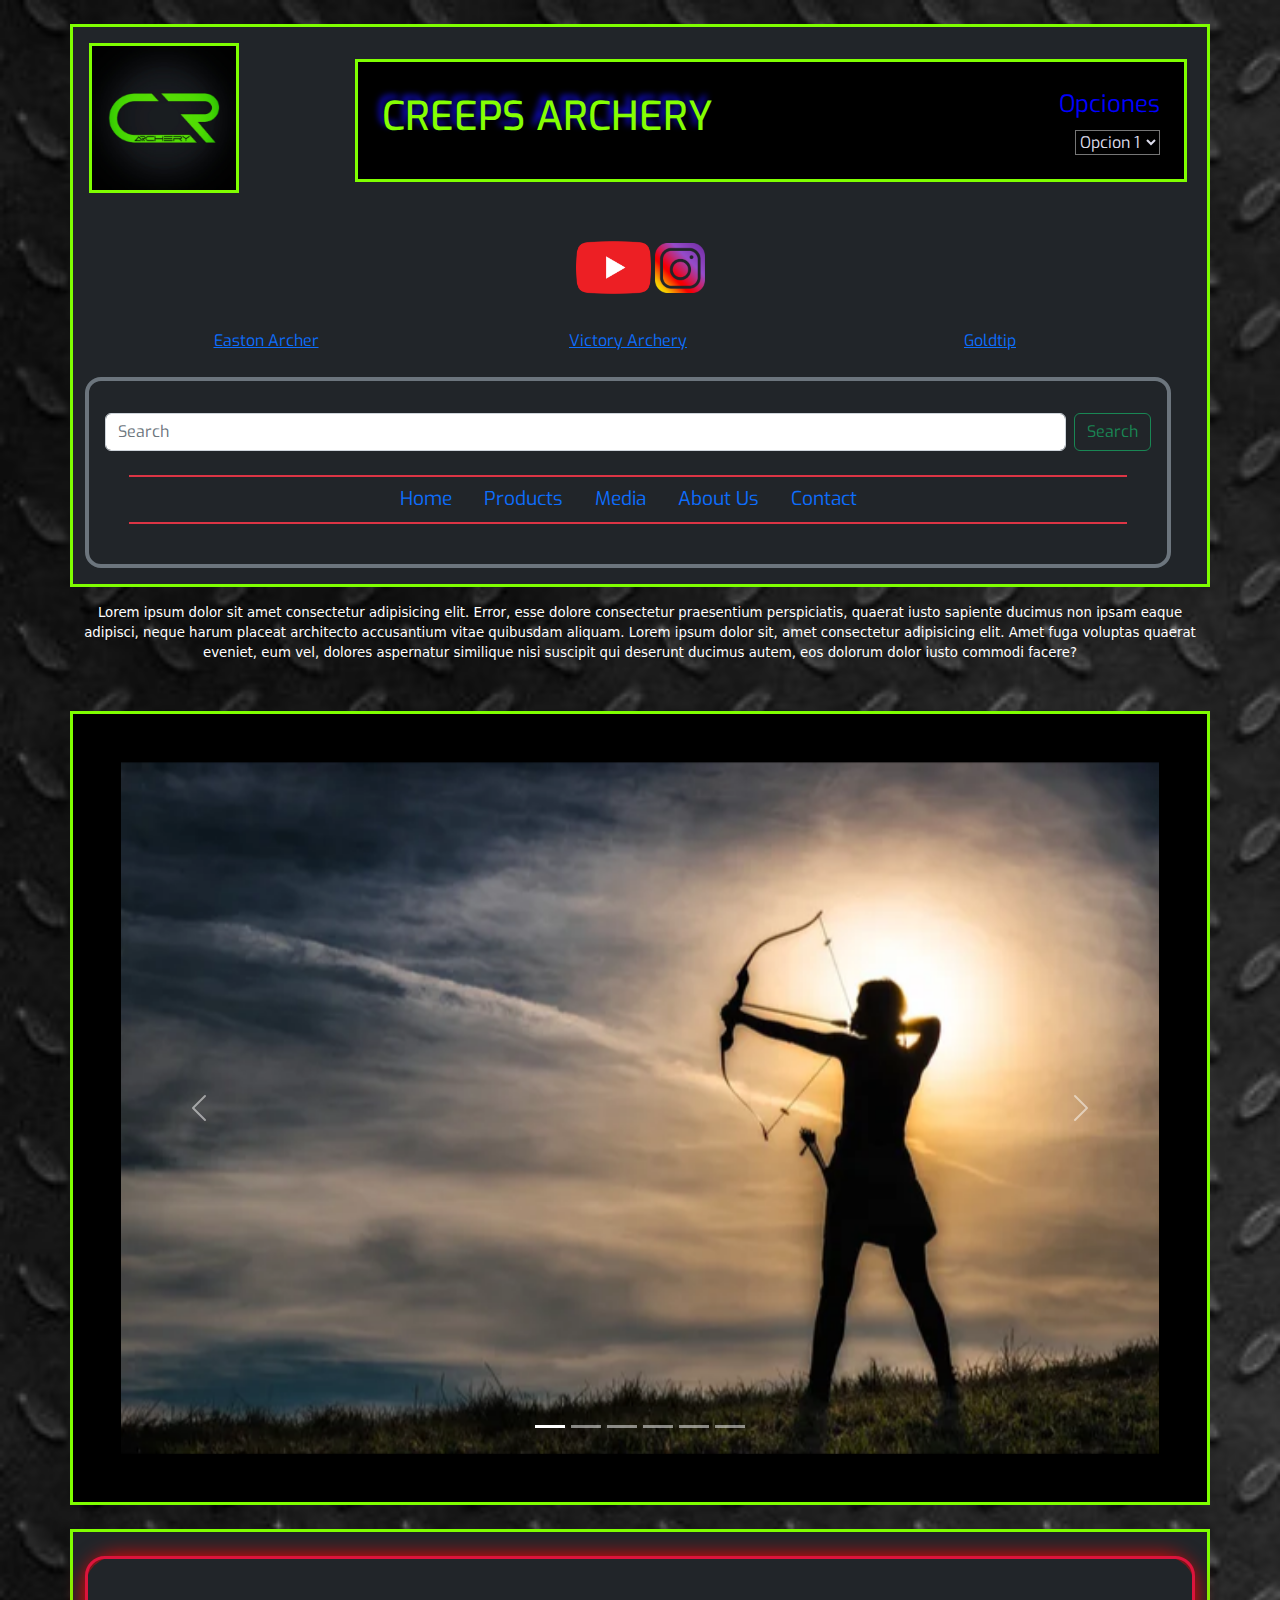
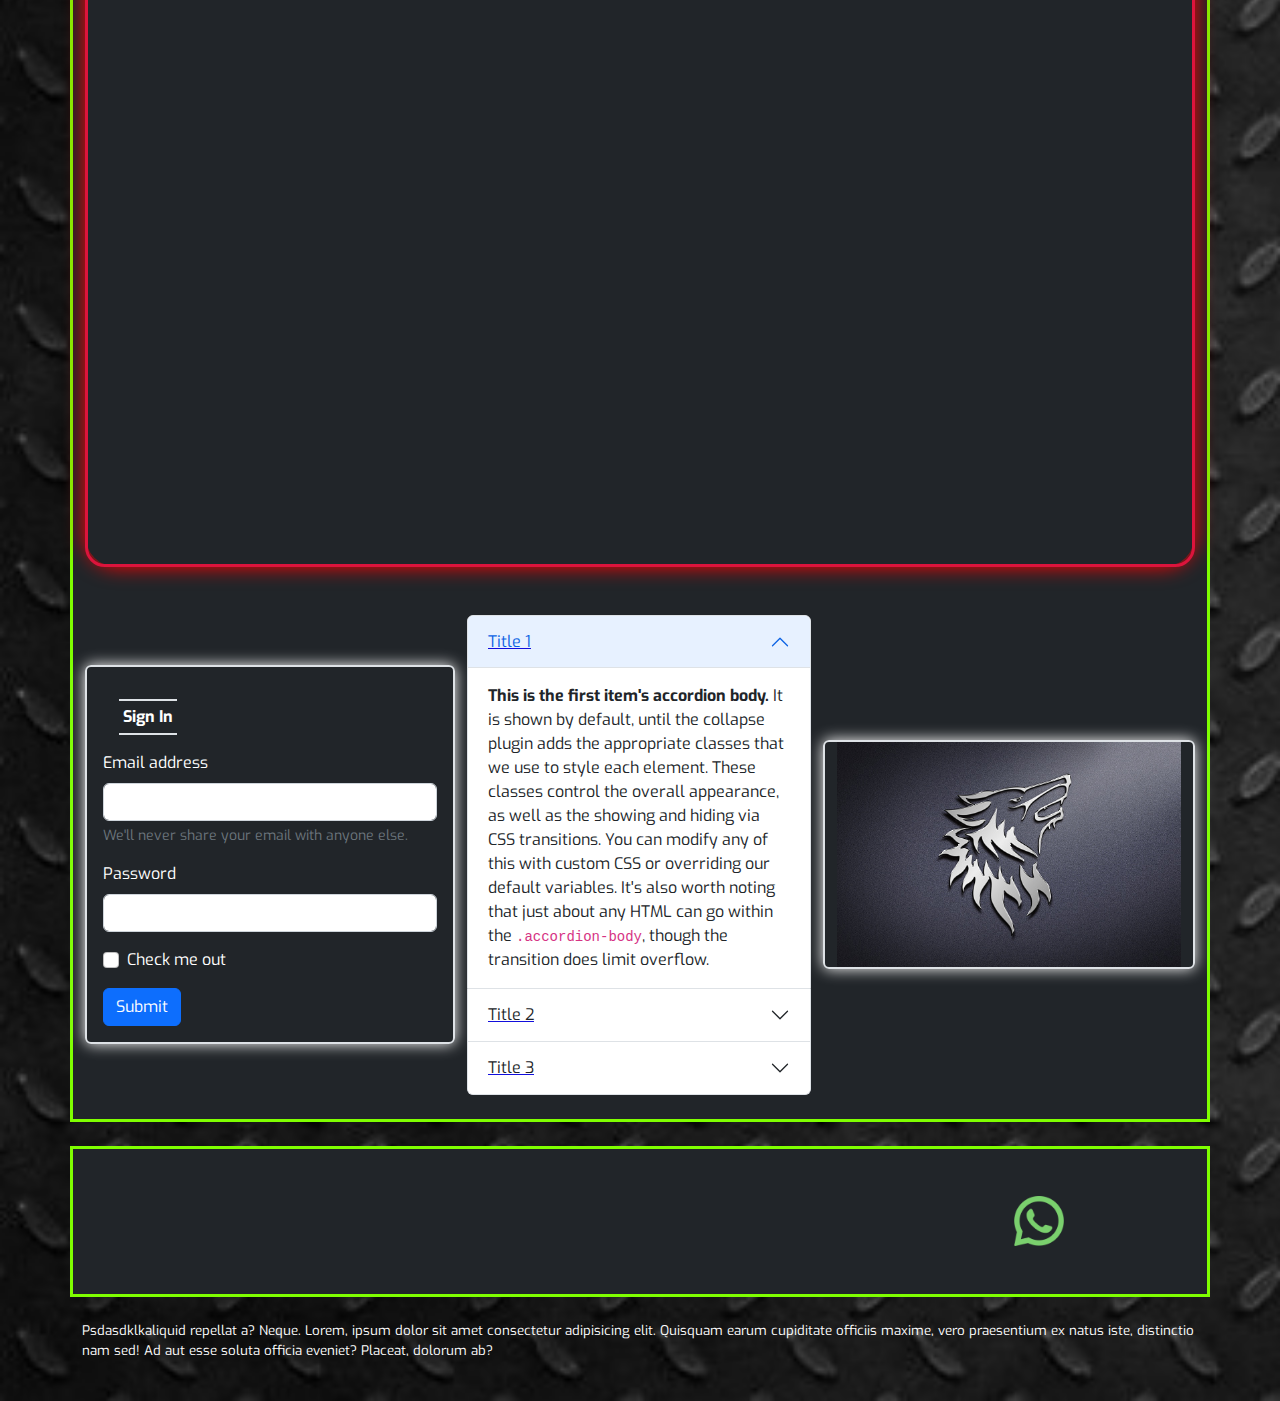
<file: index.html>
<!DOCTYPE html>
<html lang="en">
<head>
    <meta charset="UTF-8">
    <meta http-equiv="X-UA-Compatible" content="IE=edge">
    <meta name="viewport" content="width=device-width, initial-scale=1.0">
    <title>Creeps Archery</title>
    <link rel="stylesheet" href="./css1/estilos.css">
    <link rel="stylesheet" href="./css/bootstrap.min.css">
    <link rel="stylesheet" href="https://cdnjs.cloudflare.com/ajax/libs/animate.css/4.1.1/animate.min.css"/>
    <link rel="icon" href="./images/apple-touch-icon.png">
    <link rel="preconnect" href="https://fonts.googleapis.com">
    <link rel="preconnect" href="https://fonts.gstatic.com" crossorigin>
    <link href="https://fonts.googleapis.com/css2?family=Exo:wght@400;500&display=swap" rel="stylesheet">
</head>
<body>

    <header class="container mt-4 borderh1 bg-dark p-3 font">
        <div class="row g-2">
            <div class="col">
                <img id="logo" class="borderh1 animate__animated animate__backInDown" src="./images/apple-touch-icon.png" alt="Logo">
            </div>
            <div class="col-9 bg-black mx-2 my-4 borderh1 p-4 titleflex">
                <h1 class="h1">CREEPS ARCHERY</h1>
                <fieldset>
                    <legend>Opciones</legend>
                    <select name="Menu Desplegable">
        
                        <option value="1">Opcion 1</option>
                        <option value="2">Opcion 2</option>
                        <option value="3">Opcion 3</option>
            
                    </select>
                </fieldset>
            </div>
            <div class="col m-3 text-center p-2">
                <a href="https://www.youtube.com/"><img src="./images/youtube.png" class="youtube" alt="YouTube"></a>
                <a href="https://www.instagram.com/creepsarchery/tagged/"><img src="./images/Instagram-Icon.png" class="insta" alt="Instagram"></a>
            </div>

        <div class="row">
            <div class="col text-center">
                <a class="a1" href="https://eastonarchery.com/">Easton Archer</a>
            </div>
            <div class="col text-center">
                <a class="a1" href="https://www.victoryarchery.com/">Victory Archery</a>
            </div>
            <div class="col text-center">
                <a class="a1" href="https://www.goldtip.com/">Goldtip</a>
            </div>
        </div>  
        
        <div class="row">
            <nav class="col mt-4 bg-dark border border-secondary border-4 rounded-4 p-3 navbarhome font">
                <form class="d-flex mt-3 animate__animated animate__backInLeft" role="search">
                    <input class="form-control me-2" type="search" placeholder="Search" aria-label="Search">
                    <button class="btn btn-outline-success" type="submit">Search</button>
                </form>
                  
                <ul class="nav justify-content-center border-2 m-4 border-top border-bottom border-danger">
                    <li class="nav-item">
                      <a class="nav-link active" aria-current="page" href="index.html">Home</a>
                    </li>
                    <li class="nav-item">
                      <a class="nav-link" href="products.html">Products</a>
                    </li>
                    <li class="nav-item">
                      <a class="nav-link" href="media.html">Media</a>
                    </li>
                    <li class="nav-item">
                        <a class="nav-link" href="aboutus.html">About Us</a>
                    </li>
                    <li class="nav-item">
                        <a class="nav-link" href="contact.html">Contact</a>
                    </li>    
                </ul>
            </nav>
        </div>
    </header>

    <section class="container">
        <div class="row">
            <div class="col text-center p-2 mt-2">
                <p class="p1">Lorem ipsum dolor sit amet consectetur adipisicing elit. Error, esse dolore consectetur praesentium perspiciatis, quaerat iusto sapiente ducimus non ipsam eaque adipisci, neque harum placeat architecto accusantium vitae quibusdam aliquam. Lorem ipsum dolor sit, amet consectetur adipisicing elit. Amet fuga voluptas quaerat eveniet, eum vel, dolores aspernatur similique nisi suscipit qui deserunt ducimus autem, eos dolorum dolor iusto commodi facere?</p>
            </div>
        </div>
    </section>

    <section class="container">
        <div class="row">
            <div class="col p-5 borderh1 animate__animated animate__fadeIn mt-4 bg-black">
                <div id="carouselExampleIndicators" class="carousel slide" data-bs-ride="true">
                    <div class="carousel-indicators">
                      <button type="button" data-bs-target="#carouselExampleIndicators" data-bs-slide-to="0" class="active" aria-current="true" aria-label="Slide 1"></button>
                      <button type="button" data-bs-target="#carouselExampleIndicators" data-bs-slide-to="1" aria-label="Slide 2"></button>
                      <button type="button" data-bs-target="#carouselExampleIndicators" data-bs-slide-to="2" aria-label="Slide 3"></button>
                      <button type="button" data-bs-target="#carouselExampleIndicators" data-bs-slide-to="3" aria-label="Slide 4"></button>
                      <button type="button" data-bs-target="#carouselExampleIndicators" data-bs-slide-to="4" aria-label="Slide 5"></button>
                      <button type="button" data-bs-target="#carouselExampleIndicators" data-bs-slide-to="5" aria-label="Slide 6"></button>
                    </div>
                    <div class="carousel-inner">
                      <div class="carousel-item active">
                        <img src="./images/arqueria1.jpg" class="d-block w-100" alt="arqueria1">
                      </div>
                      <div class="carousel-item">
                        <img src="./images/arqueria2.jpg" class="d-block w-100" alt="arqueria2">
                      </div>
                      <div class="carousel-item">
                        <img src="./images/flechas1.jpeg" class="d-block w-100" alt="flechas1">
                      </div>
                      <div class="carousel-item">
                        <img src="./images/flechas2.jpeg" class="d-block w-100" alt="flechas2">
                      </div>
                      <div class="carousel-item">
                        <img src="./images/flechas3.jpeg" class="d-block w-100" alt="flechas3">
                      </div>
                      <div class="carousel-item">
                        <img src="./images/blancoflecha.jpeg" class="d-block w-100" alt="blancoflecha">
                      </div>
                    </div>
                    <button class="carousel-control-prev" type="button" data-bs-target="#carouselExampleIndicators" data-bs-slide="prev">
                      <span class="carousel-control-prev-icon" aria-hidden="true"></span>
                      <span class="visually-hidden">Previous</span>
                    </button>
                    <button class="carousel-control-next" type="button" data-bs-target="#carouselExampleIndicators" data-bs-slide="next">
                      <span class="carousel-control-next-icon" aria-hidden="true"></span>
                      <span class="visually-hidden">Next</span>
                    </button>
                  </div>
            </div>
        </div>
    </section>

    <section class="container borderh1 bg-dark p-4 mt-4 font">
        <div class="row align-items-center row1">
            <div class="col-4 ratio ratio-16x9 rounded-5 red-shadow">
                <iframe class="video" width="400" height="500" src="https://www.youtube.com/embed/HiQG9Jbqr0E" title="New to Archery? | 5 Simple Tips for a Successful First Day of Shooting Archery" frameborder="0" allow="accelerometer; autoplay; clipboard-write; encrypted-media; gyroscope; picture-in-picture" allowfullscreen></iframe>
            </div>
            <div class="col-4 mt-5 box-shadow border border-2 rounded-2 p-3 font white">
                <label class=" m-3 p-1 border-top border-bottom"><b>Sign In</b></label>
                <form>
                    <div class="mb-3">
                        <label for="exampleInputEmail1" class="form-label">Email address</label>
                        <input type="email" class="form-control" id="exampleInputEmail1" aria-describedby="emailHelp">
                        <div id="emailHelp" class="form-text">We'll never share your email with anyone else.</div>
                    </div>
                    <div class="mb-3">
                        <label for="exampleInputPassword1" class="form-label">Password</label>
                        <input type="password" class="form-control" id="exampleInputPassword1">
                    </div>
                    <div class="mb-3 form-check">
                        <input type="checkbox" class="form-check-input" id="exampleCheck1">
                        <label class="form-check-label" for="exampleCheck1">Check me out</label>
                    </div>
                    <button type="submit" class="btn btn-primary">Submit</button>
                </form>
            </div>
            <div class="col mt-5">
                <div class="accordion" id="accordionExample">
                    <div class="accordion-item">
                      <h2 class="accordion-header" id="headingOne">
                        <button class="accordion-button" type="button" data-bs-toggle="collapse" data-bs-target="#collapseOne" aria-expanded="true" aria-controls="collapseOne">
                          Title 1
                        </button>
                      </h2>
                      <div id="collapseOne" class="accordion-collapse collapse show" aria-labelledby="headingOne" data-bs-parent="#accordionExample">
                        <div class="accordion-body">
                          <strong>This is the first item's accordion body.</strong> It is shown by default, until the collapse plugin adds the appropriate classes that we use to style each element. These classes control the overall appearance, as well as the showing and hiding via CSS transitions. You can modify any of this with custom CSS or overriding our default variables. It's also worth noting that just about any HTML can go within the <code>.accordion-body</code>, though the transition does limit overflow.
                        </div>
                      </div>
                    </div>
                    <div class="accordion-item">
                      <h2 class="accordion-header" id="headingTwo">
                        <button class="accordion-button collapsed" type="button" data-bs-toggle="collapse" data-bs-target="#collapseTwo" aria-expanded="false" aria-controls="collapseTwo">
                          Title 2
                        </button>
                      </h2>
                      <div id="collapseTwo" class="accordion-collapse collapse" aria-labelledby="headingTwo" data-bs-parent="#accordionExample">
                        <div class="accordion-body">
                          <strong>This is the second item's accordion body.</strong> It is hidden by default, until the collapse plugin adds the appropriate classes that we use to style each element. These classes control the overall appearance, as well as the showing and hiding via CSS transitions. You can modify any of this with custom CSS or overriding our default variables. It's also worth noting that just about any HTML can go within the <code>.accordion-body</code>, though the transition does limit overflow.
                        </div>
                      </div>
                    </div>
                    <div class="accordion-item">
                      <h2 class="accordion-header" id="headingThree">
                        <button class="accordion-button collapsed" type="button" data-bs-toggle="collapse" data-bs-target="#collapseThree" aria-expanded="false" aria-controls="collapseThree">
                          Title 3
                        </button>
                      </h2>
                      <div id="collapseThree" class="accordion-collapse collapse" aria-labelledby="headingThree" data-bs-parent="#accordionExample">
                        <div class="accordion-body">
                          <strong>This is the third item's accordion body.</strong> It is hidden by default, until the collapse plugin adds the appropriate classes that we use to style each element. These classes control the overall appearance, as well as the showing and hiding via CSS transitions. You can modify any of this with custom CSS or overriding our default variables. It's also worth noting that just about any HTML can go within the <code>.accordion-body</code>, though the transition does limit overflow.
                        </div>
                      </div>
                    </div>
                  </div>
            </div>
            <div class="col mt-5 box-shadow border border-2 rounded-2">
                <img src="./images/lobofondo.jpg" class="img-fluid" alt="Wolf">
            </div>
        </div>
    </section>

    <footer>
        <div class="container mt-4 justify-content-center font">
            <div class="row bg-dark borderh1 align-items-center p-4">
                <div class="col-10 ml-5">
                    <iframe class="spoty" id="spotyfooter" width="1000" src="https://open.spotify.com/embed/artist/3PhoLpVuITZKcymswpck5b?utm_source=generator&theme=0" width="60%" height="80" frameBorder="0" allowfullscreen="" allow="autoplay; clipboard-write; encrypted-media; fullscreen; picture-in-picture"></iframe>
                </div>
                <div class="col-2 mr-5">
                    <a href="https://web.whatsapp.com/"><img src="./images/whats.png" alt="Whatsapp" class="whats animate__animated animate__backInRight"></a>
                </div>
            </div>
            <div class="row">
                <div class="col my-4">
                    <p class="p1">Psdasdklkaliquid repellat a? Neque. Lorem, ipsum dolor sit amet consectetur adipisicing elit. Quisquam earum cupiditate officiis maxime, vero praesentium ex natus iste, distinctio nam sed! Ad aut esse soluta officia eveniet? Placeat, dolorum ab?</p>
                </div>
            </div>
        </div>
    </footer>


    
    <script src="./js/bootstrap.bundle.min.js"></script>
</body>
</html>
</file>
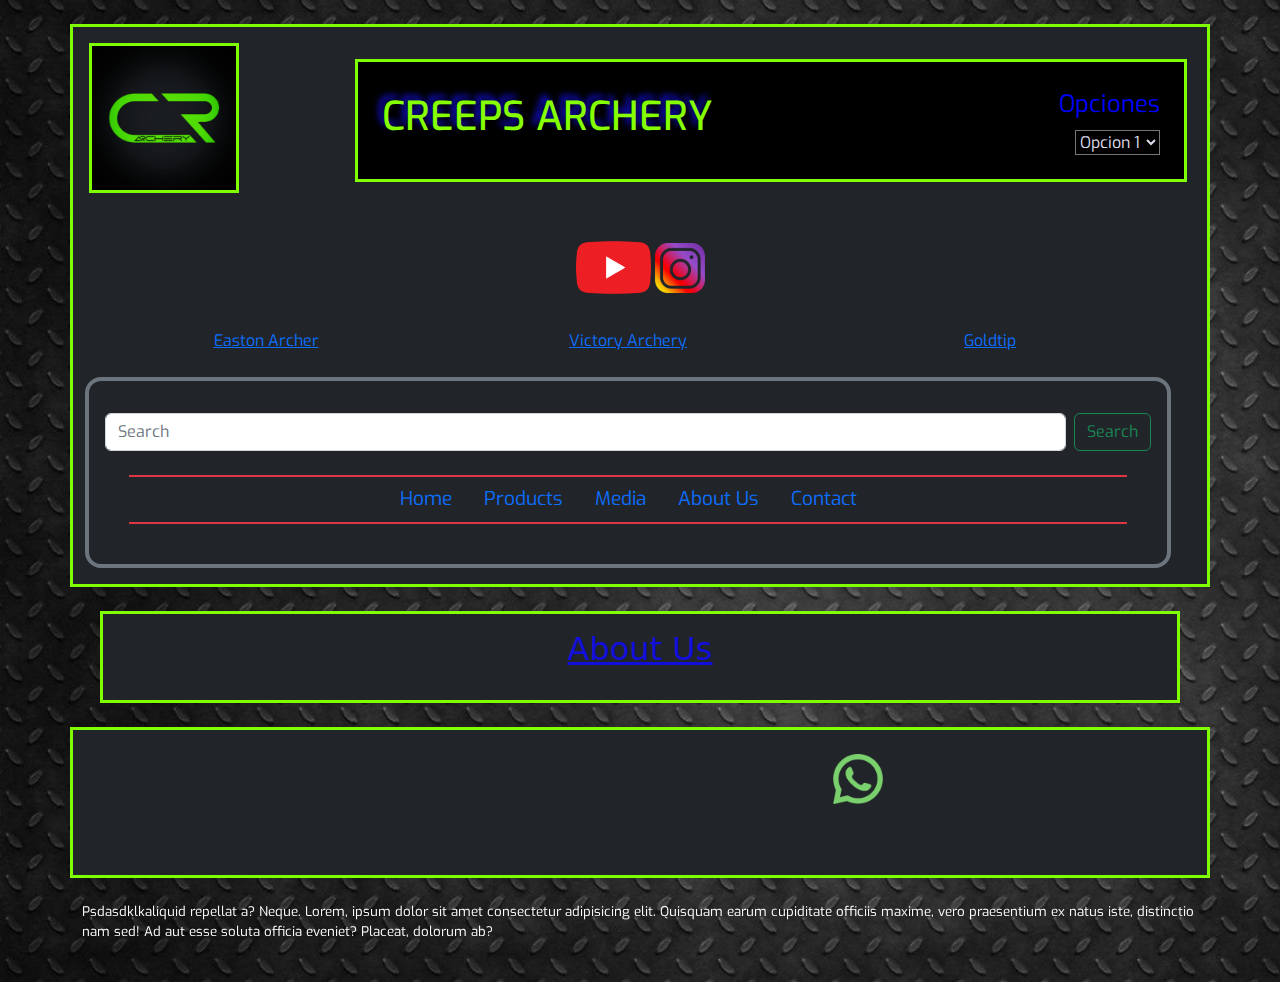
<file: aboutus.html>
<!DOCTYPE html>
<html lang="en">
<head>
    <meta charset="UTF-8">
    <meta http-equiv="X-UA-Compatible" content="IE=edge">
    <meta name="viewport" content="width=device-width, initial-scale=1.0">
    <title>Document</title>
    <link rel="stylesheet" href="./css1/estilos.css">
    <link rel="stylesheet" href="./css/bootstrap.min.css">
    <link rel="stylesheet" href="https://cdnjs.cloudflare.com/ajax/libs/animate.css/4.1.1/animate.min.css"/>
    <link rel="icon" href="./images/apple-touch-icon.png">
    <link rel="preconnect" href="https://fonts.googleapis.com">
    <link rel="preconnect" href="https://fonts.gstatic.com" crossorigin>
    <link href="https://fonts.googleapis.com/css2?family=Exo:wght@400;500&display=swap" rel="stylesheet">
</head>
<body>

    <header class="container mt-4 borderh1 bg-dark p-3 font">
        <div class="row g-2">
            <div class="col">
                <img id="logo" class="borderh1  animate__animated animate__backInDown" src="./images/apple-touch-icon.png" alt="Logo">
            </div>
            <div class="col-9 bg-black mx-2 my-4 borderh1 p-4 titleflex">
                <h1 class="h1">CREEPS ARCHERY</h1>
                <fieldset>
                    <legend>Opciones</legend>
                    <select name="Menu Desplegable">
        
                        <option value="1">Opcion 1</option>
                        <option value="2">Opcion 2</option>
                        <option value="3">Opcion 3</option>
            
                    </select>
                </fieldset>
            </div>
            <div class="col m-3 text-center p-2">
                <a href="https://www.youtube.com/"><img src="./images/youtube.png" class="youtube" alt="YouTube"></a>
                <a href="https://www.instagram.com/creepsarchery/tagged/"><img src="./images/Instagram-Icon.png" class="insta" alt="Instagram"></a>
            </div>

        <div class="row">
            <div class="col text-center">
                <a class="a1" href="https://eastonarchery.com/">Easton Archer</a>
            </div>
            <div class="col text-center">
                <a class="a1" href="https://www.victoryarchery.com/">Victory Archery</a>
            </div>
            <div class="col text-center">
                <a class="a1" href="https://www.goldtip.com/">Goldtip</a>
            </div>
        </div>  
        
        <div class="row">
            <nav class="col mt-4 bg-dark border border-secondary border-4 rounded-4 p-3 navbarhome font">
                <form class="d-flex mt-3 animate__animated animate__backInLeft" role="search">
                    <input class="form-control me-2" type="search" placeholder="Search" aria-label="Search">
                    <button class="btn btn-outline-success" type="submit">Search</button>
                </form>
                  
                <ul class="nav justify-content-center border-2 m-4 border-top border-bottom border-danger">
                    <li class="nav-item">
                      <a class="nav-link active" aria-current="page" href="index.html">Home</a>
                    </li>
                    <li class="nav-item">
                      <a class="nav-link" href="products.html">Products</a>
                    </li>
                    <li class="nav-item">
                      <a class="nav-link" href="media.html">Media</a>
                    </li>
                    <li class="nav-item">
                        <a class="nav-link" href="aboutus.html">About Us</a>
                    </li>
                    <li class="nav-item">
                        <a class="nav-link" href="contact.html">Contact</a>
                    </li>    
                </ul>
            </nav>
        </div>
    </header>

    <section class="cointainer bg-dark borderh1 mt-4 align-items-center text-center margin-center pt-3">
        <div class="row">
            <div class="col">
                <h2>About Us</h2> 
                <a class="text-links margin-left animate__animated animate__flash" href="./index.html"><button class="boton">Home</button></a>
            </div>
        </div>
    </section>

    

    <footer>
        <div class="container mt-4 font">
            <div class="row bg-dark borderh1 p-4">
                <div class="col-8">
                    <iframe class="spoty" id="spotyfooter" width="1000" src="https://open.spotify.com/embed/artist/3PhoLpVuITZKcymswpck5b?utm_source=generator&theme=0" width="60%" height="80" frameBorder="0" allowfullscreen="" allow="autoplay; clipboard-write; encrypted-media; fullscreen; picture-in-picture"></iframe>
                </div>
                <div class="col-4 ">
                    <a href="https://web.whatsapp.com/"><img src="./images/whats.png" alt="Whatsapp" class="whats"></a>
                </div>
            </div>
            <div class="row">
                <div class="col my-4">
                    <p class="p1">Psdasdklkaliquid repellat a? Neque. Lorem, ipsum dolor sit amet consectetur adipisicing elit. Quisquam earum cupiditate officiis maxime, vero praesentium ex natus iste, distinctio nam sed! Ad aut esse soluta officia eveniet? Placeat, dolorum ab?</p>
                </div>
            </div>
        </div>
    </footer>

    <script src="./js/bootstrap.bundle.min.js"></script>
</body>
</html>
</file>
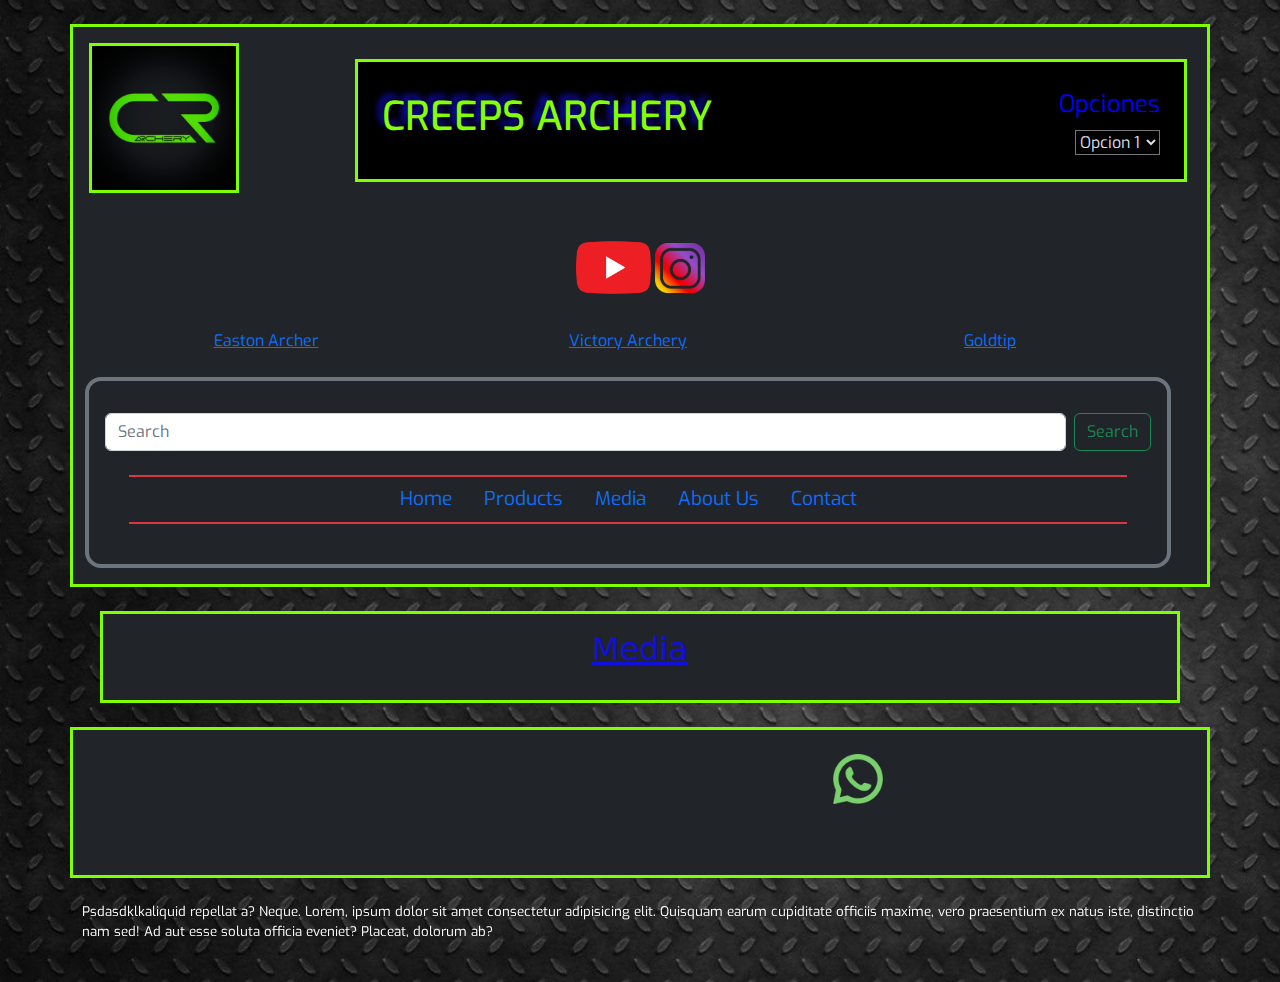
<file: media.html>
<!DOCTYPE html>
<html lang="en">
<head>
    <meta charset="UTF-8">
    <meta http-equiv="X-UA-Compatible" content="IE=edge">
    <meta name="viewport" content="width=device-width, initial-scale=1.0">
    <title>Document</title>
    <link rel="stylesheet" href="./css1/estilos.css">
    <link rel="stylesheet" href="./css/bootstrap.min.css">
    <link rel="stylesheet" href="https://cdnjs.cloudflare.com/ajax/libs/animate.css/4.1.1/animate.min.css"/>
    <link rel="icon" href="./images/apple-touch-icon.png">
    <link rel="preconnect" href="https://fonts.googleapis.com">
    <link rel="preconnect" href="https://fonts.gstatic.com" crossorigin>
    <link href="https://fonts.googleapis.com/css2?family=Exo:wght@400;500&display=swap" rel="stylesheet">
</head>
<body>

    <header class="container mt-4 borderh1 bg-dark p-3 font">
        <div class="row g-2">
            <div class="col">
                <img id="logo" class="borderh1  animate__animated animate__backInDown" src="./images/apple-touch-icon.png" alt="Logo">
            </div>
            <div class="col-9 bg-black mx-2 my-4 borderh1 p-4 titleflex">
                <h1 class="h1">CREEPS ARCHERY</h1>
                <fieldset>
                    <legend>Opciones</legend>
                    <select name="Menu Desplegable">
        
                        <option value="1">Opcion 1</option>
                        <option value="2">Opcion 2</option>
                        <option value="3">Opcion 3</option>
            
                    </select>
                </fieldset>
            </div>
            <div class="col m-3 text-center p-2">
                <a href="https://www.youtube.com/"><img src="./images/youtube.png" class="youtube" alt="YouTube"></a>
                <a href="https://www.instagram.com/creepsarchery/tagged/"><img src="./images/Instagram-Icon.png" class="insta" alt="Instagram"></a>
            </div>

        <div class="row">
            <div class="col text-center">
                <a class="a1" href="https://eastonarchery.com/">Easton Archer</a>
            </div>
            <div class="col text-center">
                <a class="a1" href="https://www.victoryarchery.com/">Victory Archery</a>
            </div>
            <div class="col text-center">
                <a class="a1" href="https://www.goldtip.com/">Goldtip</a>
            </div>
        </div>  
        
        <div class="row">
            <nav class="col mt-4 bg-dark border border-secondary border-4 rounded-4 p-3 navbarhome font">
                <form class="d-flex mt-3 animate__animated animate__backInLeft" role="search">
                    <input class="form-control me-2" type="search" placeholder="Search" aria-label="Search">
                    <button class="btn btn-outline-success" type="submit">Search</button>
                </form>
                  
                <ul class="nav justify-content-center border-2 m-4 border-top border-bottom border-danger">
                    <li class="nav-item">
                      <a class="nav-link active" aria-current="page" href="index.html">Home</a>
                    </li>
                    <li class="nav-item">
                      <a class="nav-link" href="products.html">Products</a>
                    </li>
                    <li class="nav-item">
                      <a class="nav-link" href="media.html">Media</a>
                    </li>
                    <li class="nav-item">
                        <a class="nav-link" href="aboutus.html">About Us</a>
                    </li>
                    <li class="nav-item">
                        <a class="nav-link" href="contact.html">Contact</a>
                    </li>    
                </ul>
            </nav>
        </div>
    </header>

    <section class="cointainer bg-dark borderh1 mt-4 align-items-center text-center margin-center pt-3">
        <div class="row">
            <div class="col">
                <h2>Media</h2> 
                <a class="text-links margin-left animate__animated animate__flash" href="./index.html"><button class="boton">Home</button></a>
            </div>
        </div>
    </section>

    
    <footer>
        <div class="container mt-4 font">
            <div class="row bg-dark borderh1 p-4">
                <div class="col-8">
                    <iframe class="spoty" id="spotyfooter" width="1000" src="https://open.spotify.com/embed/artist/3PhoLpVuITZKcymswpck5b?utm_source=generator&theme=0" width="60%" height="80" frameBorder="0" allowfullscreen="" allow="autoplay; clipboard-write; encrypted-media; fullscreen; picture-in-picture"></iframe>
                </div>
                <div class="col-4 ">
                    <a href="https://web.whatsapp.com/"><img src="./images/whats.png" alt="Whatsapp" class="whats"></a>
                </div>
            </div>
            <div class="row">
                <div class="col my-4">
                    <p class="p1">Psdasdklkaliquid repellat a? Neque. Lorem, ipsum dolor sit amet consectetur adipisicing elit. Quisquam earum cupiditate officiis maxime, vero praesentium ex natus iste, distinctio nam sed! Ad aut esse soluta officia eveniet? Placeat, dolorum ab?</p>
                </div>
            </div>
        </div>
    </footer>

    <script src="./js/bootstrap.bundle.min.js"></script>
</body>
</html>
</file>
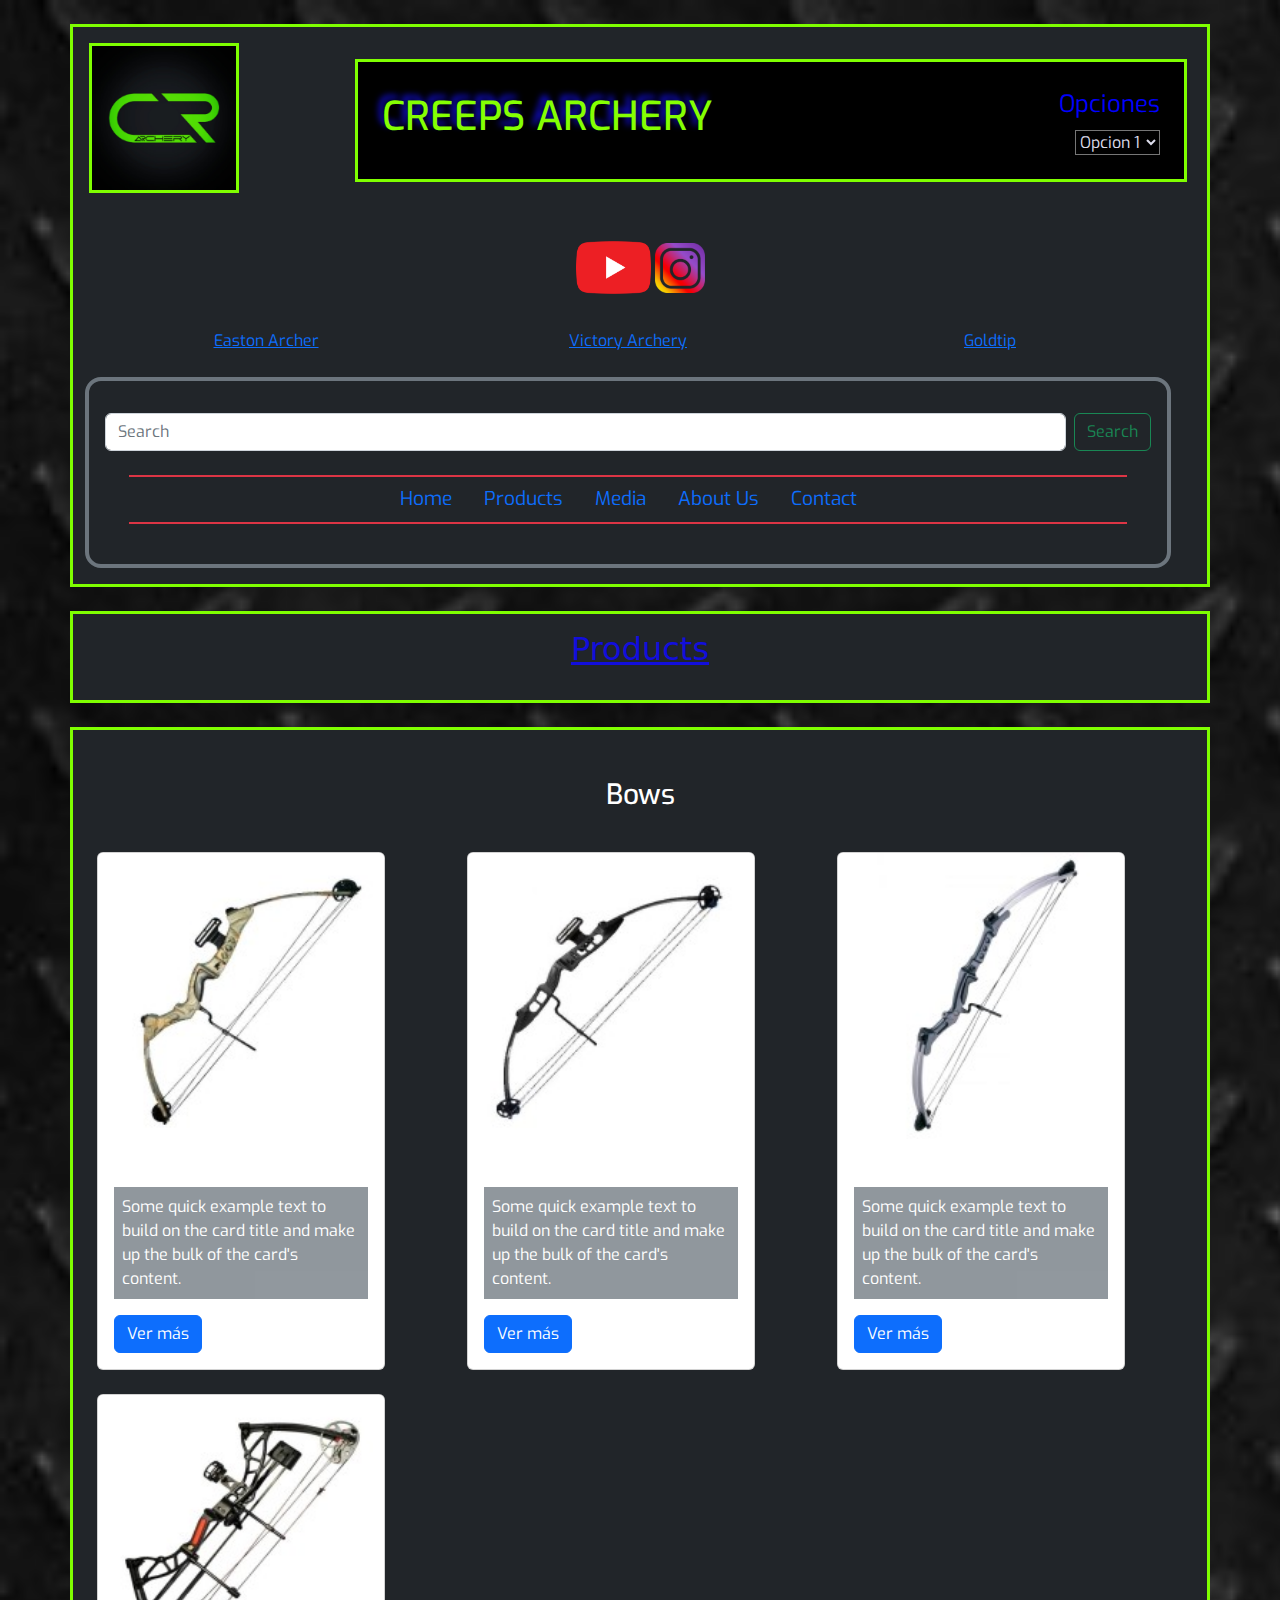
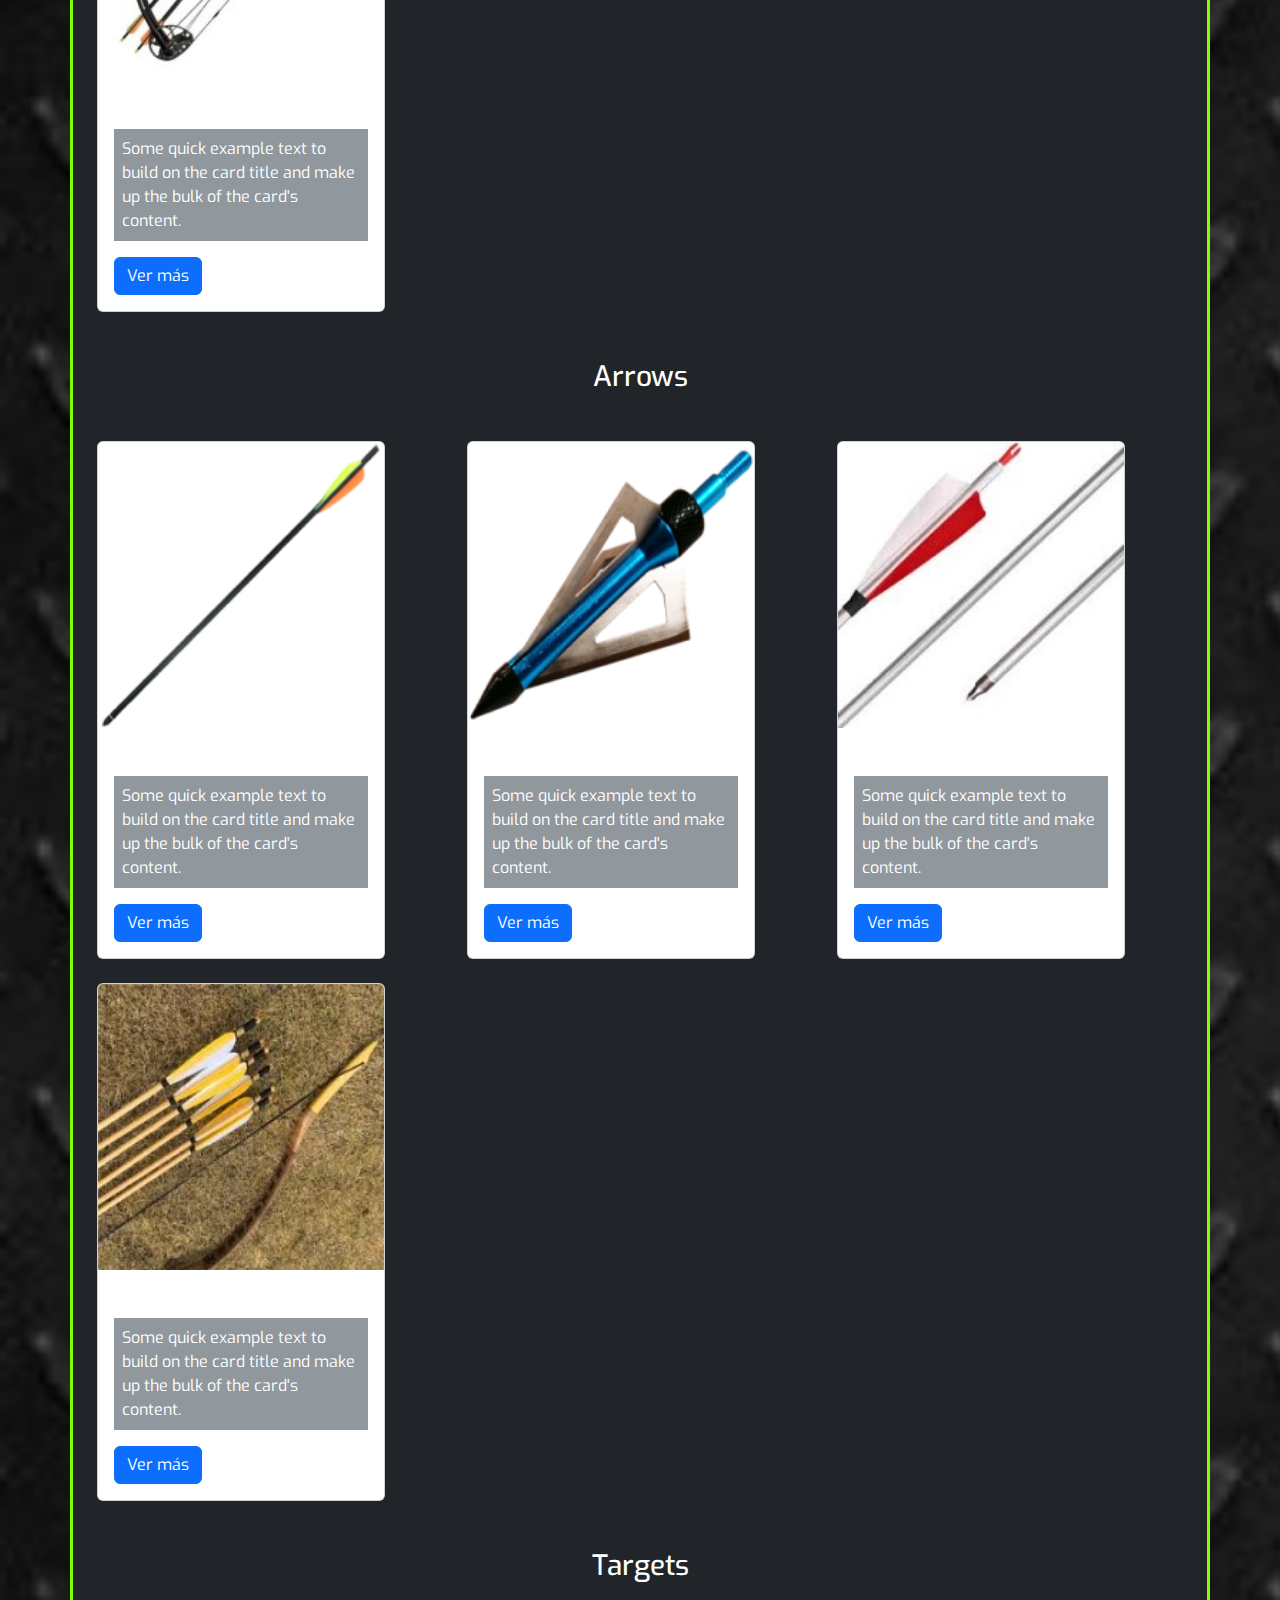
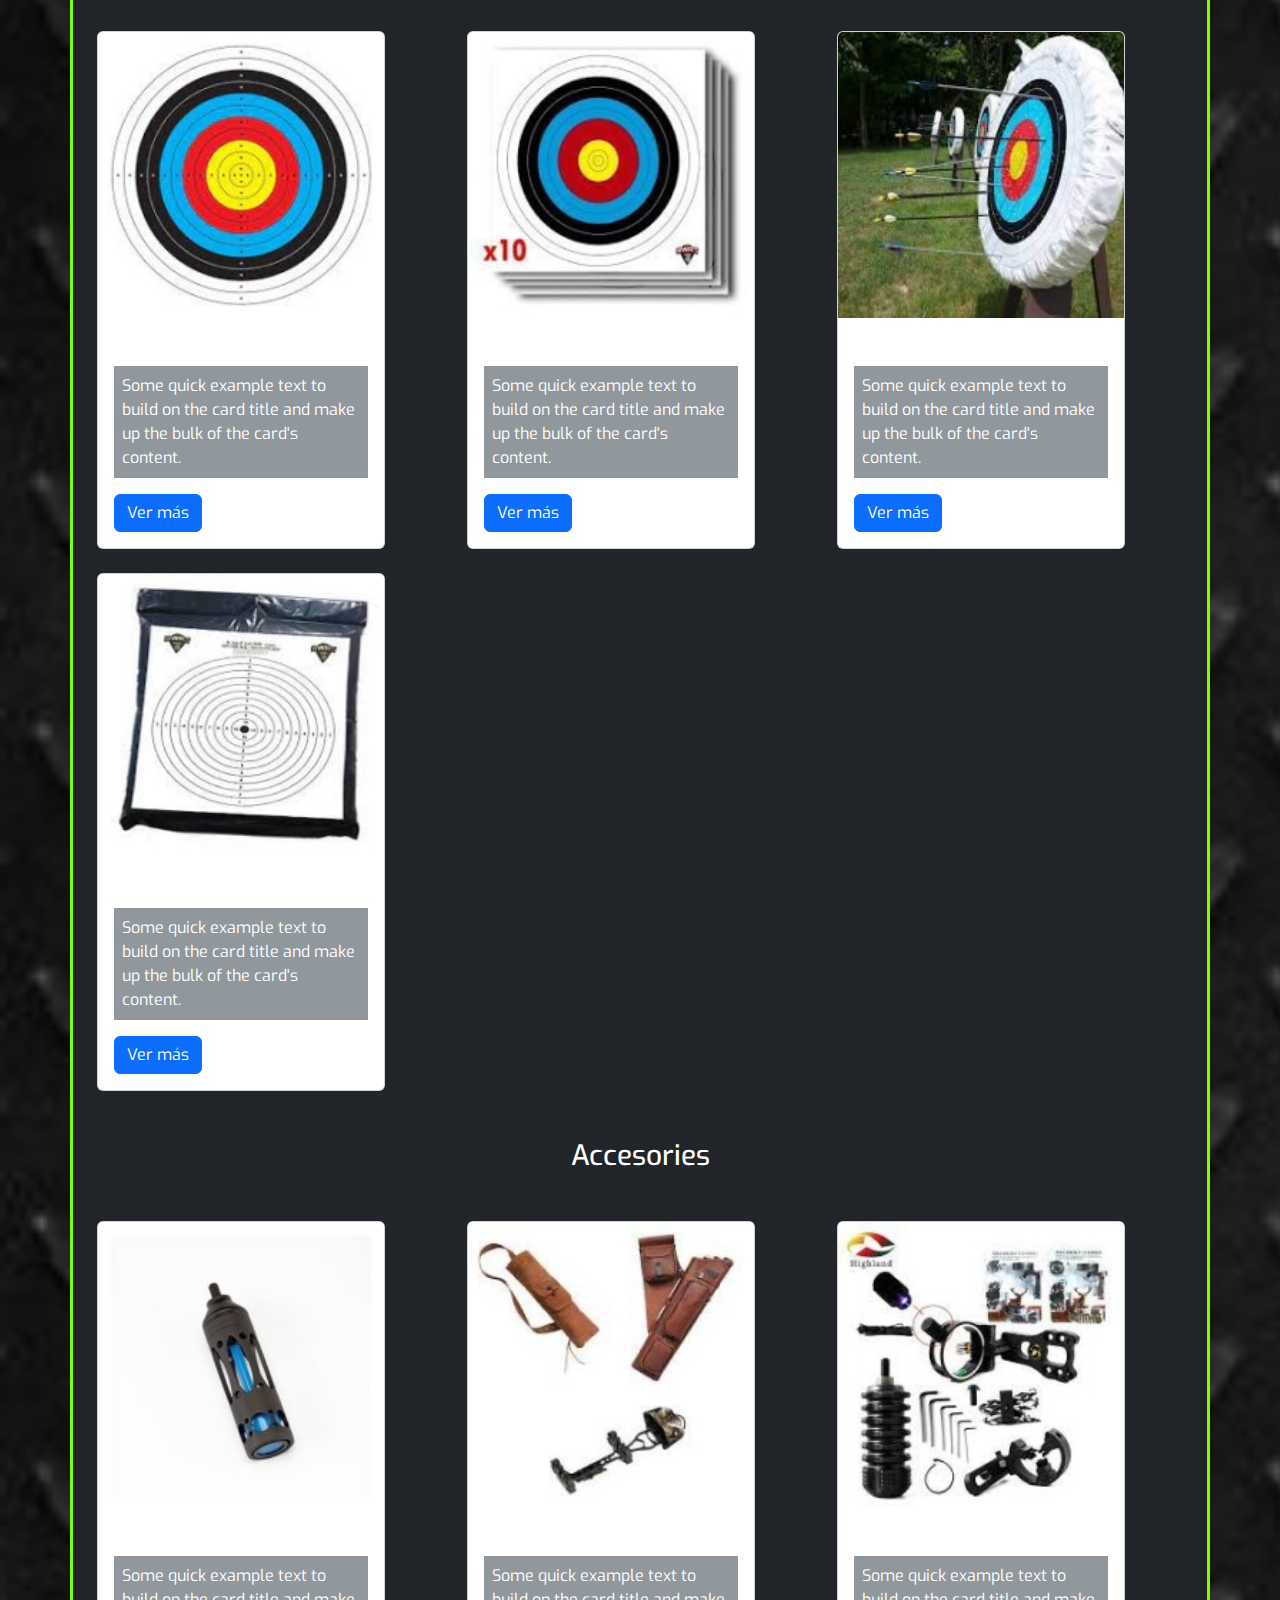
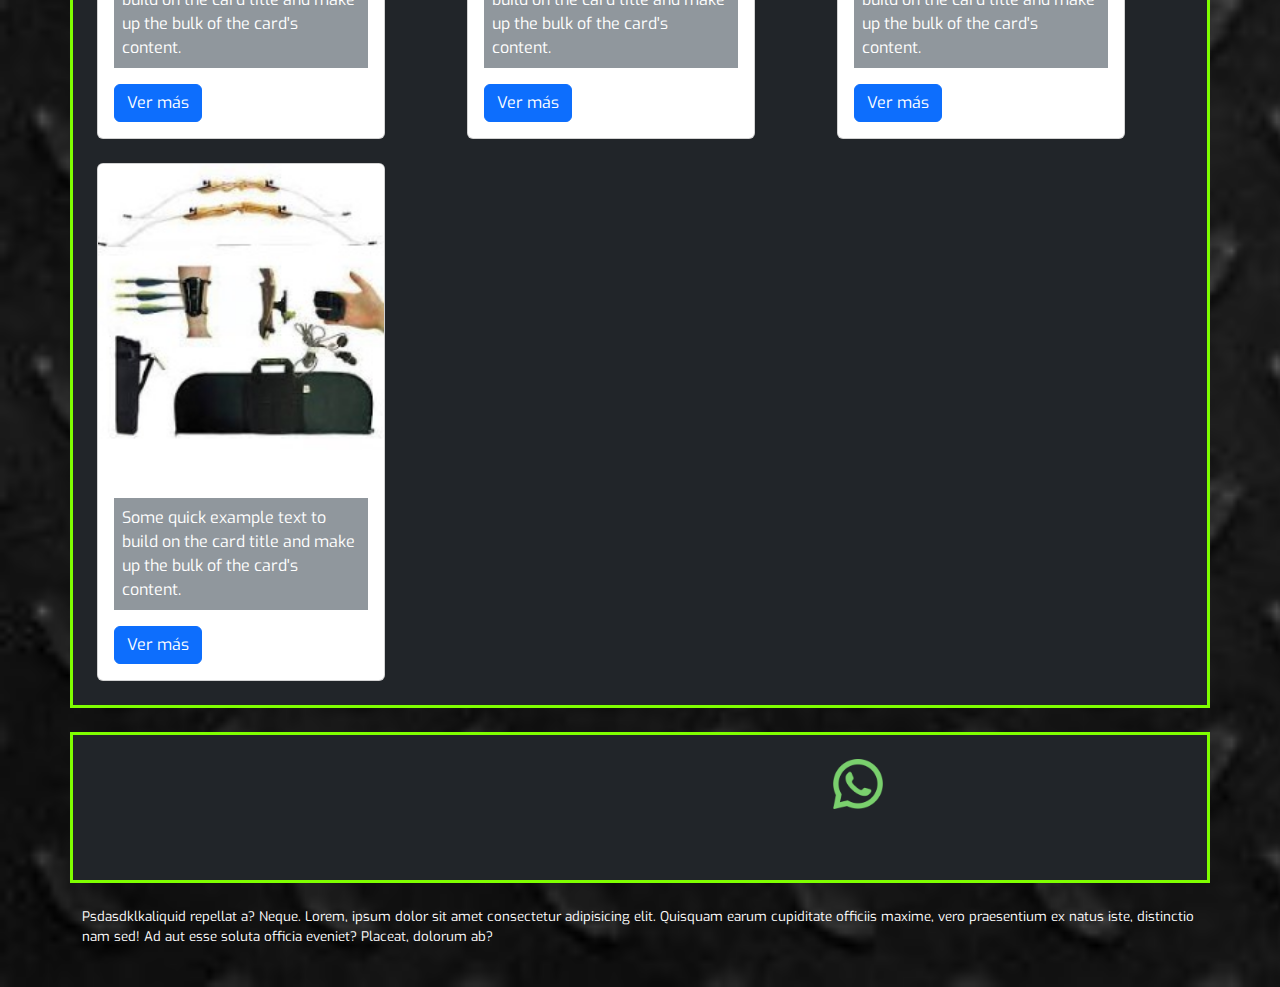
<file: products.html>
<!DOCTYPE html>
<html lang="en">
<head>
    <meta charset="UTF-8">
    <meta http-equiv="X-UA-Compatible" content="IE=edge">
    <meta name="viewport" content="width=device-width, initial-scale=1.0">
    <title>Creeps Achery - Products</title>
    <link rel="stylesheet" href="./css1/estilos.css">
    <link rel="stylesheet" href="./css/bootstrap.min.css">
    <link rel="stylesheet" href="https://cdnjs.cloudflare.com/ajax/libs/animate.css/4.1.1/animate.min.css"/>
    <link rel="icon" href="./images/apple-touch-icon.png">
    <link rel="preconnect" href="https://fonts.googleapis.com">
    <link rel="preconnect" href="https://fonts.gstatic.com" crossorigin>
    <link href="https://fonts.googleapis.com/css2?family=Exo:wght@400;500&display=swap" rel="stylesheet">
</head>
<body>

    <header class="container mt-4 borderh1 bg-dark p-3 font">
        <div class="row g-2">
            <div class="col">
                <img id="logo" class="borderh1  animate__animated animate__backInDown" src="./images/apple-touch-icon.png" alt="Logo">
            </div>
            <div class="col-9 bg-black mx-2 my-4 borderh1 p-4 titleflex">
                <h1 class="h1">CREEPS ARCHERY</h1>
                <fieldset>
                    <legend>Opciones</legend>
                    <select name="Menu Desplegable">
        
                        <option value="1">Opcion 1</option>
                        <option value="2">Opcion 2</option>
                        <option value="3">Opcion 3</option>
            
                    </select>
                </fieldset>
            </div>
            <div class="col m-3 text-center p-2">
                <a href="https://www.youtube.com/"><img src="./images/youtube.png" class="youtube" alt="YouTube"></a>
                <a href="https://www.instagram.com/creepsarchery/tagged/"><img src="./images/Instagram-Icon.png" class="insta" alt="Instagram"></a>
            </div>

        <div class="row">
            <div class="col text-center">
                <a class="a1" href="https://eastonarchery.com/">Easton Archer</a>
            </div>
            <div class="col text-center">
                <a class="a1" href="https://www.victoryarchery.com/">Victory Archery</a>
            </div>
            <div class="col text-center">
                <a class="a1" href="https://www.goldtip.com/">Goldtip</a>
            </div>
        </div>  
        
        <div class="row">
            <nav class="col mt-4 bg-dark border border-secondary border-4 rounded-4 p-3 navbarhome font">
                <form class="d-flex mt-3 animate__animated animate__backInLeft" role="search">
                    <input class="form-control me-2" type="search" placeholder="Search" aria-label="Search">
                    <button class="btn btn-outline-success" type="submit">Search</button>
                </form>
                  
                <ul class="nav justify-content-center border-2 m-4 border-top border-bottom border-danger">
                    <li class="nav-item">
                      <a class="nav-link active" aria-current="page" href="index.html">Home</a>
                    </li>
                    <li class="nav-item">
                      <a class="nav-link" href="products.html">Products</a>
                    </li>
                    <li class="nav-item">
                      <a class="nav-link" href="media.html">Media</a>
                    </li>
                    <li class="nav-item">
                        <a class="nav-link" href="aboutus.html">About Us</a>
                    </li>
                    <li class="nav-item">
                        <a class="nav-link" href="contact.html">Contact</a>
                    </li>    
                </ul>
            </nav>
        </div>
    </header>
 
    <section class="container bg-dark borderh1 mt-4 mb-4 text-center pt-3">
        <div class="row">
            <div class="col">
                <h2>Products</h2> 
                <a class="text-links margin-left animate__animated animate__flash" href="./index.html"><button class="boton">Home</button></a>
            </div>
        </div>
    </section>

    <main class="container bg-dark borderh1 mt-3 p-4 font white animate__animated animate__fadeIn">
        <div class="row">
            <div class="col">
                <h3 class="font bg-dark text-center m-4">Bows</h3>
            </div>
        </div>
        <div class="row mt-3">
            <div class="col">
                <div class="card mb-4" style="width: 18rem;">
                    <img src="./images/card1.jpg" class="card-img-top" alt="...">
                    <div class="card-body">
                      <h5 class="card-title">Card title</h5>
                      <p class="card-text bg-secondary opacity-75 p-2">Some quick example text to build on the card title and make up the bulk of the card's content.</p>
                      <a href="#" class="btn btn-primary">Ver más</a>
                    </div>
                  </div>
            </div>
            <div class="col">
                <div class="card mb-4" style="width: 18rem;">
                    <img src="./images/card2.jpg" class="card-img-top" alt="...">
                    <div class="card-body">
                      <h5 class="card-title">Card title</h5>
                      <p class="card-text bg-secondary opacity-75 p-2">Some quick example text to build on the card title and make up the bulk of the card's content.</p>
                      <a href="#" class="btn btn-primary">Ver más</a>
                    </div>
                  </div>
            </div>
            <div class="col">
                <div class="card mb-4" style="width: 18rem;">
                    <img src="./images/card3.jpg" class="card-img-top" alt="...">
                    <div class="card-body">
                      <h5 class="card-title">Card title</h5>
                      <p class="card-text bg-secondary opacity-75 p-2">Some quick example text to build on the card title and make up the bulk of the card's content.</p>
                      <a href="#" class="btn btn-primary">Ver más</a>
                    </div>
                  </div>
            </div>
            <div class="col">
                <div class="card" style="width: 18rem;">
                    <img src="./images/card4.jpg" class="card-img-top" alt="...">
                    <div class="card-body">
                      <h5 class="card-title">Card title</h5>
                      <p class="card-text bg-secondary opacity-75 p-2">Some quick example text to build on the card title and make up the bulk of the card's content.</p>
                      <a href="#" class="btn btn-primary">Ver más</a>
                    </div>
                  </div>
            </div>
        </div>
            <div class="col m-5">
                <h3 class="font bg-dark text-center">Arrows</h3>
            </div>
        </div>
        <div class="row mt-3">
            <div class="col">
                <div class="card mb-4" style="width: 18rem;">
                    <img src="./images/card5.png" class="card-img-top" alt="...">
                    <div class="card-body">
                      <h5 class="card-title">Card title</h5>
                      <p class="card-text bg-secondary opacity-75 p-2">Some quick example text to build on the card title and make up the bulk of the card's content.</p>
                      <a href="#" class="btn btn-primary">Ver más</a>
                    </div>
                  </div>
            </div>
            <div class="col">
                <div class="card mb-4" style="width: 18rem;">
                    <img src="./images/card6.png" class="card-img-top" alt="...">
                    <div class="card-body">
                      <h5 class="card-title">Card title</h5>
                      <p class="card-text bg-secondary opacity-75 p-2">Some quick example text to build on the card title and make up the bulk of the card's content.</p>
                      <a href="#" class="btn btn-primary">Ver más</a>
                    </div>
                  </div>
            </div>
            <div class="col">
                <div class="card mb-4" style="width: 18rem;">
                    <img src="./images/card7.jfif" class="card-img-top" alt="...">
                    <div class="card-body">
                      <h5 class="card-title">Card title</h5>
                      <p class="card-text bg-secondary opacity-75 p-2">Some quick example text to build on the card title and make up the bulk of the card's content.</p>
                      <a href="#" class="btn btn-primary">Ver más</a>
                    </div>
                  </div>
            </div>
            <div class="col">
                <div class="card" style="width: 18rem;">
                    <img src="./images/card8.jfif" class="card-img-top" alt="...">
                    <div class="card-body">
                      <h5 class="card-title">Card title</h5>
                      <p class="card-text bg-secondary opacity-75 p-2">Some quick example text to build on the card title and make up the bulk of the card's content.</p>
                      <a href="#" class="btn btn-primary">Ver más</a>
                    </div>
                  </div>
            </div>
        </div>
            <div class="col m-5">
                <h3 class="font bg-dark text-center">Targets</h3>
            </div>
        </div>
        <div class="row mt-3">
            <div class="col">
                <div class="card mb-4" style="width: 18rem;">
                    <img src="./images/card9.jfif" class="card-img-top" alt="...">
                    <div class="card-body">
                      <h5 class="card-title">Card title</h5>
                      <p class="card-text bg-secondary opacity-75 p-2">Some quick example text to build on the card title and make up the bulk of the card's content.</p>
                      <a href="#" class="btn btn-primary">Ver más</a>
                    </div>
                  </div>
            </div>
            <div class="col">
                <div class="card mb-4" style="width: 18rem;">
                    <img src="./images/card10.jfif" class="card-img-top" alt="...">
                    <div class="card-body">
                      <h5 class="card-title">Card title</h5>
                      <p class="card-text bg-secondary opacity-75 p-2">Some quick example text to build on the card title and make up the bulk of the card's content.</p>
                      <a href="#" class="btn btn-primary">Ver más</a>
                    </div>
                  </div>
            </div>
            <div class="col">
                <div class="card mb-4" style="width: 18rem;">
                    <img src="./images/card11.jfif" class="card-img-top" alt="...">
                    <div class="card-body">
                      <h5 class="card-title">Card title</h5>
                      <p class="card-text bg-secondary opacity-75 p-2">Some quick example text to build on the card title and make up the bulk of the card's content.</p>
                      <a href="#" class="btn btn-primary">Ver más</a>
                    </div>
                  </div>
            </div>
            <div class="col">
                <div class="card" style="width: 18rem;">
                    <img src="./images/card12.jfif" class="card-img-top" alt="...">
                    <div class="card-body">
                      <h5 class="card-title">Card title</h5>
                      <p class="card-text bg-secondary opacity-75 p-2">Some quick example text to build on the card title and make up the bulk of the card's content.</p>
                      <a href="#" class="btn btn-primary">Ver más</a>
                    </div>
                  </div>
            </div>
        </div>
            <div class="col m-5">
                <h3 class="font bg-dark text-center">Accesories</h3>
            </div>
        </div>
        <div class="row mt-3">
            <div class="col">
                <div class="card mb-4" style="width: 18rem;">
                    <img src="./images/card13.jpg" class="card-img-top" alt="...">
                    <div class="card-body">
                      <h5 class="card-title">Card title</h5>
                      <p class="card-text bg-secondary opacity-75 p-2">Some quick example text to build on the card title and make up the bulk of the card's content.</p>
                      <a href="#" class="btn btn-primary">Ver más</a>
                    </div>
                  </div>
            </div>
            <div class="col">
                <div class="card mb-4" style="width: 18rem;">
                    <img src="./images/card14.jfif" class="card-img-top" alt="...">
                    <div class="card-body">
                      <h5 class="card-title">Card title</h5>
                      <p class="card-text bg-secondary opacity-75 p-2">Some quick example text to build on the card title and make up the bulk of the card's content.</p>
                      <a href="#" class="btn btn-primary">Ver más</a>
                    </div>
                  </div>
            </div>
            <div class="col">
                <div class="card mb-4" style="width: 18rem;">
                    <img src="./images/card15.jfif" class="card-img-top" alt="...">
                    <div class="card-body">
                      <h5 class="card-title">Card title</h5>
                      <p class="card-text bg-secondary opacity-75 p-2">Some quick example text to build on the card title and make up the bulk of the card's content.</p>
                      <a href="#" class="btn btn-primary">Ver más</a>
                    </div>
                  </div>
            </div>
            <div class="col">
                <div class="card" style="width: 18rem;">
                    <img src="./images/card16.jfif" class="card-img-top" alt="...">
                    <div class="card-body">
                      <h5 class="card-title">Card title</h5>
                      <p class="card-text bg-secondary opacity-75 p-2">Some quick example text to build on the card title and make up the bulk of the card's content.</p>
                      <a href="#" class="btn btn-primary">Ver más</a>
                    </div>
                  </div>
            </div>
        </div>
    </main>
    
    <footer>
        <div class="container mt-4 font">
            <div class="row bg-dark borderh1 p-4">
                <div class="col-8">
                    <iframe class="spoty" id="spotyfooter" width="1000" src="https://open.spotify.com/embed/artist/3PhoLpVuITZKcymswpck5b?utm_source=generator&theme=0" width="60%" height="80" frameBorder="0" allowfullscreen="" allow="autoplay; clipboard-write; encrypted-media; fullscreen; picture-in-picture"></iframe>
                </div>
                <div class="col-4 ">
                    <a href="https://web.whatsapp.com/"><img src="./images/whats.png" alt="Whatsapp" class="whats"></a>
                </div>
            </div>
            <div class="row">
                <div class="col my-4">
                    <p class="p1">Psdasdklkaliquid repellat a? Neque. Lorem, ipsum dolor sit amet consectetur adipisicing elit. Quisquam earum cupiditate officiis maxime, vero praesentium ex natus iste, distinctio nam sed! Ad aut esse soluta officia eveniet? Placeat, dolorum ab?</p>
                </div>
            </div>
        </div>
    </footer>
    
    <script src="./js/bootstrap.bundle.min.js"></script>
</body>
</html>
</file>
<file: css1/estilos.css>
*{
    padding: 0;
    margin: 0;
}

body{
    background-image: url(../images/backgroundsteel.jpg);
    background-size: cover;
}

@media (max-width: 576px){
    .row1{
        display: flex;
        flex-direction: column;
        font-size: xx-small;
    }
    .spoty{
        margin-top: 10px;
        width: 250px;
    }
    .h1{
        animation: none;
    }
    img#logo{
        width: 10px;
    }
}


    

.fixed{
    position: fixed;
    z-index: 4;
}
.big-margin{
    margin-left: 350px;
}

.box-shadow{
    box-shadow: white 0px 0px 15px;
}

.red-shadow{
    box-shadow: red 0px 0px 20px;
}
h1{
    color: rgb(133, 255, 2);
    font-family: 'Exo', sans-serif;
    text-shadow: rgb(18, 14, 220) -5px -5px 6px;
    animation: efecto1;
    animation-iteration-count: 10;
    animation-timing-function: ease-in;
    animation-duration: 25s;
    animation-delay: 1s;
}

@keyframes efecto1 {
    0% {transform: translateX(0px)}
    50% {transform: translateX(450px)}
    100% {transform: translateX(0px)}
}

.font{
    font-family: 'Exo', sans-serif;
}
img#logo{
    width: 150px;
    height: 150px;
}

.borderh1{
    border: chartreuse solid;
}
.insta{
    width: 50px;
    height: 50px;
}
.youtube{
    width: 75px;
    height: 75px;
}
.titleflex{
    display: flex;
    flex-direction: row;
    align-items: center;
    justify-content: space-between;
}
fieldset{
    color: blue;
    text-align: end;
} 
select{
    color: rgb(221, 221, 236);
    background-color: black;
}
.a1:hover{
    font-weight: bold;
    font-size: larger;
}
.navbarhome{
    font-size: larger;
}
.p1{
    color: white;
    font-size: smaller;
}

.video{
    height: 650px;
    border: solid;
    border-color: crimson;
    border-radius: 20px;
}
.form1{
    background-color: rgb(6, 15, 4);
    color: rgb(7, 98, 178);
    font-size: 20px;
    border: solid;
    border-width: 3px;
    border-radius: 20px;
    padding: 5px;
    margin-top: 70px;
}
.aside1{
    border: solid;
    border-radius: 20px;
    color: rgb(176, 116, 20);
    font-size: 20px;
    padding: 30px;
    text-align: justify;
    margin-top: -20px;
}
.spoty{
    margin-top: 10px;
}
.whats{
    height: 50px;
    width: 50px;
}
.text-links{
    text-decoration: none;
    color: red;
    text-transform: uppercase;
}
.boton{
    background-color: black;
    border: 2px solid;
    color: rgb(18, 14, 220);
    border-radius: 15%;
    position: fixed;
    font-weight: bold;
    width: 75px;
    height: 40px;
    margin-left: -30px;
    z-index: 5;
}
h2{
    color: rgb(18, 14, 220);
    text-decoration:underline;
}
.margin-center{
    margin-left: 100px;
    margin-right: 100px;
}
.white{
    color: white;
}
.margin-left{
    margin-left: -1450px;
}
</file>
